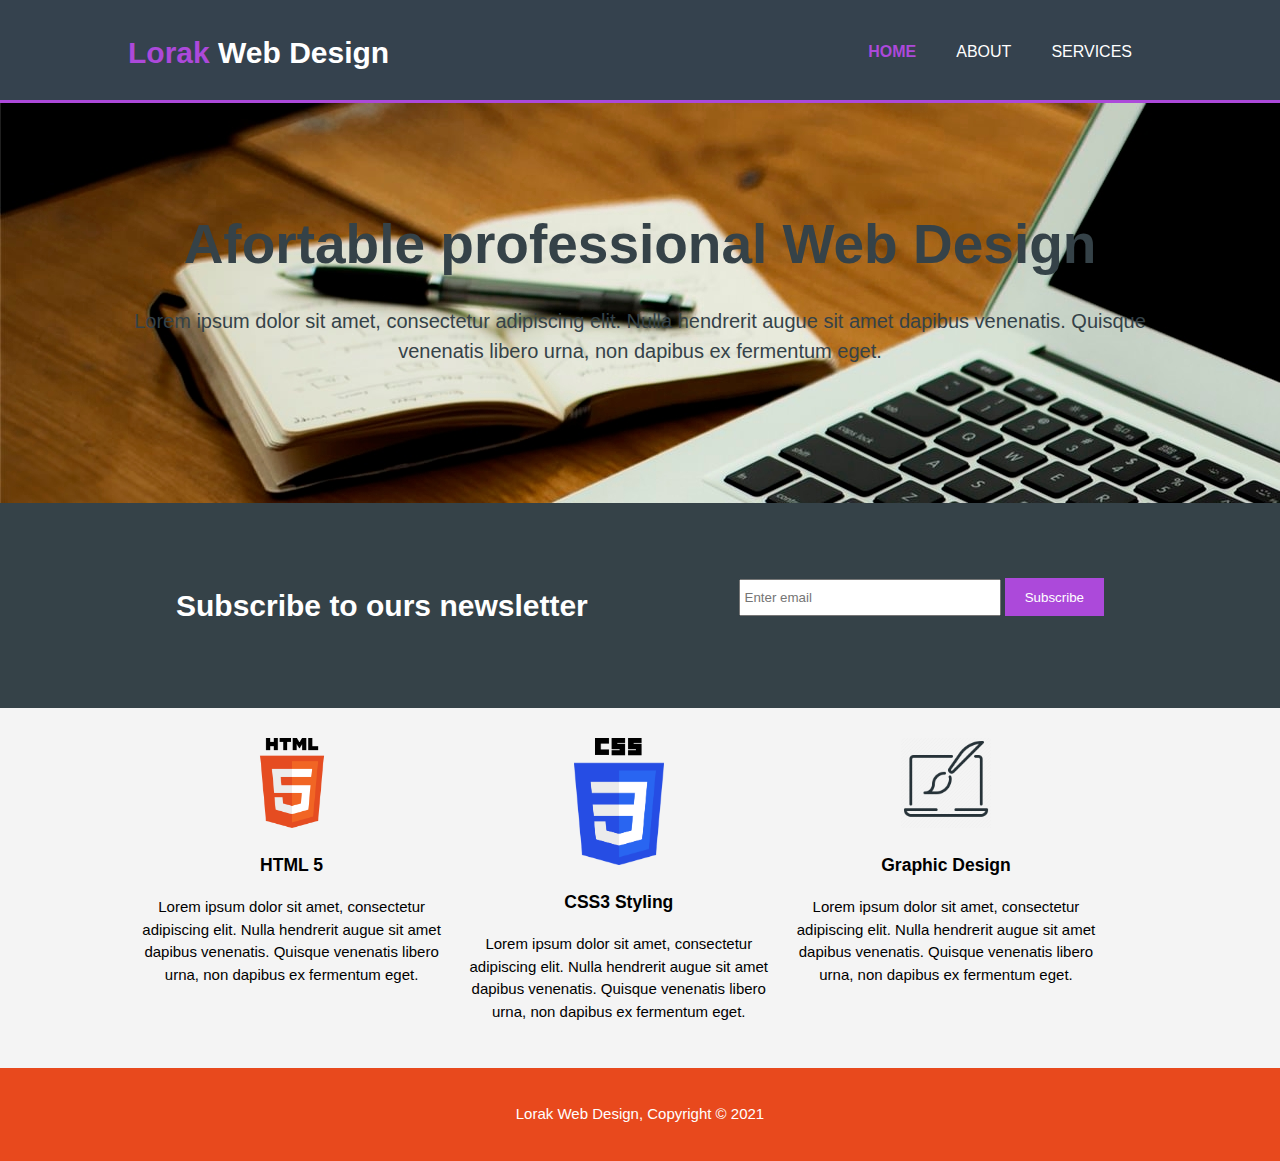
<file: index.html>
<!DOCTYPE html> 
<html>
    <head>
    
    <meta charset="utf-8">
    <meta name="viewport" content="width=device-width">

    <title> Lorak Web Design | Welcome </title>

    <link rel="stylesheet" href="./css/style.css">
    </head>
    <body>
        <header>
            <div class="container">
                <div id="branding">
                    <h1><span class="highlight"> Lorak </span> Web Design</h1>
                </div>
                <nav>
                    <ul>
                        <li class="current"><a href="index.html">Home</a></li>
                        <li><a href="about.html">About</a></li>
                        <li><a href="services.html">Services</a></li>
                    </ul>
                </nav>
            </div>
        </header>

        <section id="showcase">
            <div class="container">
                <h1>Afortable professional Web Design</h1>
                <p>Lorem ipsum dolor sit amet, consectetur adipiscing elit. Nulla hendrerit augue sit amet dapibus venenatis. Quisque venenatis libero urna, non dapibus ex fermentum eget.</p>
            </div>
        </section>
        
        <section id="newsletter">   
            <div class="container">
                <h1>Subscribe to ours newsletter</h1>
                <form>
                    <input type="email" placeholder="Enter email">
                    <button type="submit" class="button_1">Subscribe</button>
                </form>
            </div>
        </section>

        <section id="Boxes"> 
            <div class="container">
                <div class="box">
                    <img src="./img/logo.png" alt="">
                    <h3>HTML 5</h3>
                    <p>Lorem ipsum dolor sit amet, consectetur adipiscing elit. Nulla hendrerit augue sit amet dapibus venenatis. Quisque venenatis libero urna, non dapibus ex fermentum eget.</p>
                </div>
                <div class="box">
                    <img src="./img/logocss.png" alt="">
                    <h3>CSS3 Styling</h3>
                    <p>Lorem ipsum dolor sit amet, consectetur adipiscing elit. Nulla hendrerit augue sit amet dapibus venenatis. Quisque venenatis libero urna, non dapibus ex fermentum eget.</p>
                </div>
                <div class="box">
                    <img src="./img/logo3.png" alt="">
                    <h3>Graphic Design</h3>
                    <p>Lorem ipsum dolor sit amet, consectetur adipiscing elit. Nulla hendrerit augue sit amet dapibus venenatis. Quisque venenatis libero urna, non dapibus ex fermentum eget.</p>
                </div>
            </div>
        </section>

        <footer>
            <p>Lorak Web Design, Copyright &copy; 2021</p>
        </footer>
    </body>
</html>
</file>
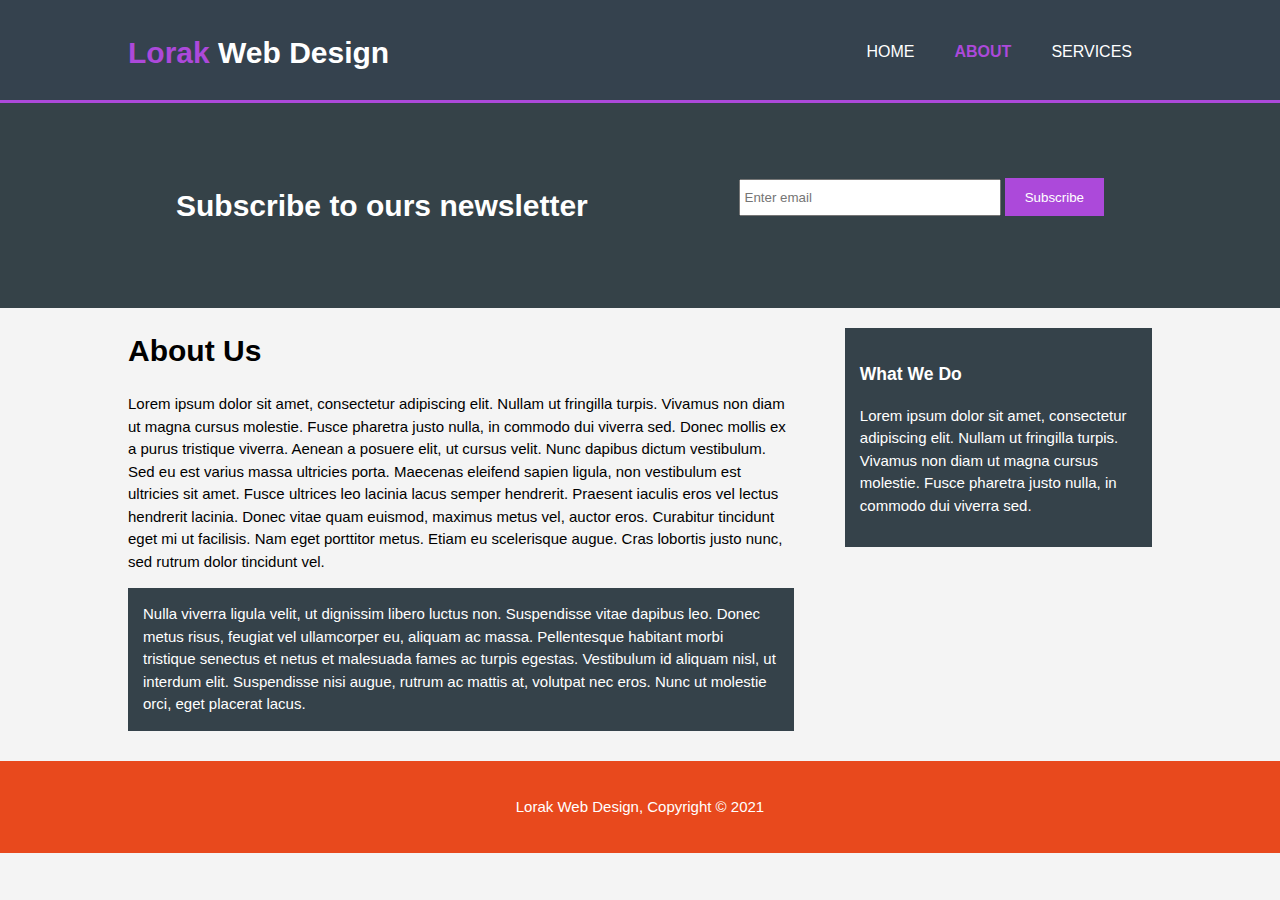
<file: about.html>
<!DOCTYPE html>
<html>

<head>

    <meta charset="utf-8">
    <meta name="viewport" content="width=device-width">

    <title> Lorak Web Design | About </title>
    <link rel="stylesheet" href="./css/style.css">
</head>

<body>
    <header>
        <div class="container">
            <div id="branding">
                <h1><span class="highlight"> Lorak </span> Web Design</h1>
            </div>
            <nav>
                <ul>
                    <li><a href="index.html">Home</a></li>
                    <li class="current"><a href="about.html">About</a></li>
                    <li><a href="services.html">Services</a></li>
                </ul>
            </nav>
        </div>
    </header>


    <section id="newsletter">
        <div class="container">
            <h1>Subscribe to ours newsletter</h1>
            <form>
                <input type="email" placeholder="Enter email">
                <button type="submit" class="button_1">Subscribe</button>
            </form>
        </div>
    </section>

    <section id="main">
        <div class="container">
            <article id="main-col">
                <h1 class="page-title"> About Us</h1>
                <p>
                    Lorem ipsum dolor sit amet, consectetur adipiscing elit. Nullam ut fringilla turpis. Vivamus non
                    diam ut magna cursus molestie. Fusce pharetra justo nulla, in commodo dui viverra sed. Donec mollis
                    ex a purus tristique viverra. Aenean a posuere elit, ut cursus velit. Nunc dapibus dictum
                    vestibulum. Sed eu est varius massa ultricies porta. Maecenas eleifend sapien ligula, non vestibulum
                    est ultricies sit amet. Fusce ultrices leo lacinia lacus semper hendrerit. Praesent iaculis eros vel
                    lectus hendrerit lacinia. Donec vitae quam euismod, maximus metus vel, auctor eros. Curabitur
                    tincidunt eget mi ut facilisis. Nam eget porttitor metus. Etiam eu scelerisque augue. Cras lobortis
                    justo nunc, sed rutrum dolor tincidunt vel.
                </p>
                <p class="dark">
                    Nulla viverra ligula velit, ut dignissim libero luctus non. Suspendisse vitae dapibus leo. Donec
                    metus risus, feugiat vel ullamcorper eu, aliquam ac massa. Pellentesque habitant morbi tristique
                    senectus et netus et malesuada fames ac turpis egestas. Vestibulum id aliquam nisl, ut interdum
                    elit. Suspendisse nisi augue, rutrum ac mattis at, volutpat nec eros. Nunc ut molestie orci, eget
                    placerat lacus.
                </p>
            </article>
            <aside id="sidebar">
                <div class="dark">
                    <h3> What We Do</h3>
                    <p>Lorem ipsum dolor sit amet, consectetur adipiscing elit. Nullam ut fringilla turpis. Vivamus non
                        diam ut magna cursus molestie. Fusce pharetra justo nulla, in commodo dui viverra sed. </p>
                </div>
            </aside>
        </div>
    </section>

    <footer>
        <p>Lorak Web Design, Copyright &copy; 2021</p>
    </footer>
</body>

</html>
</file>
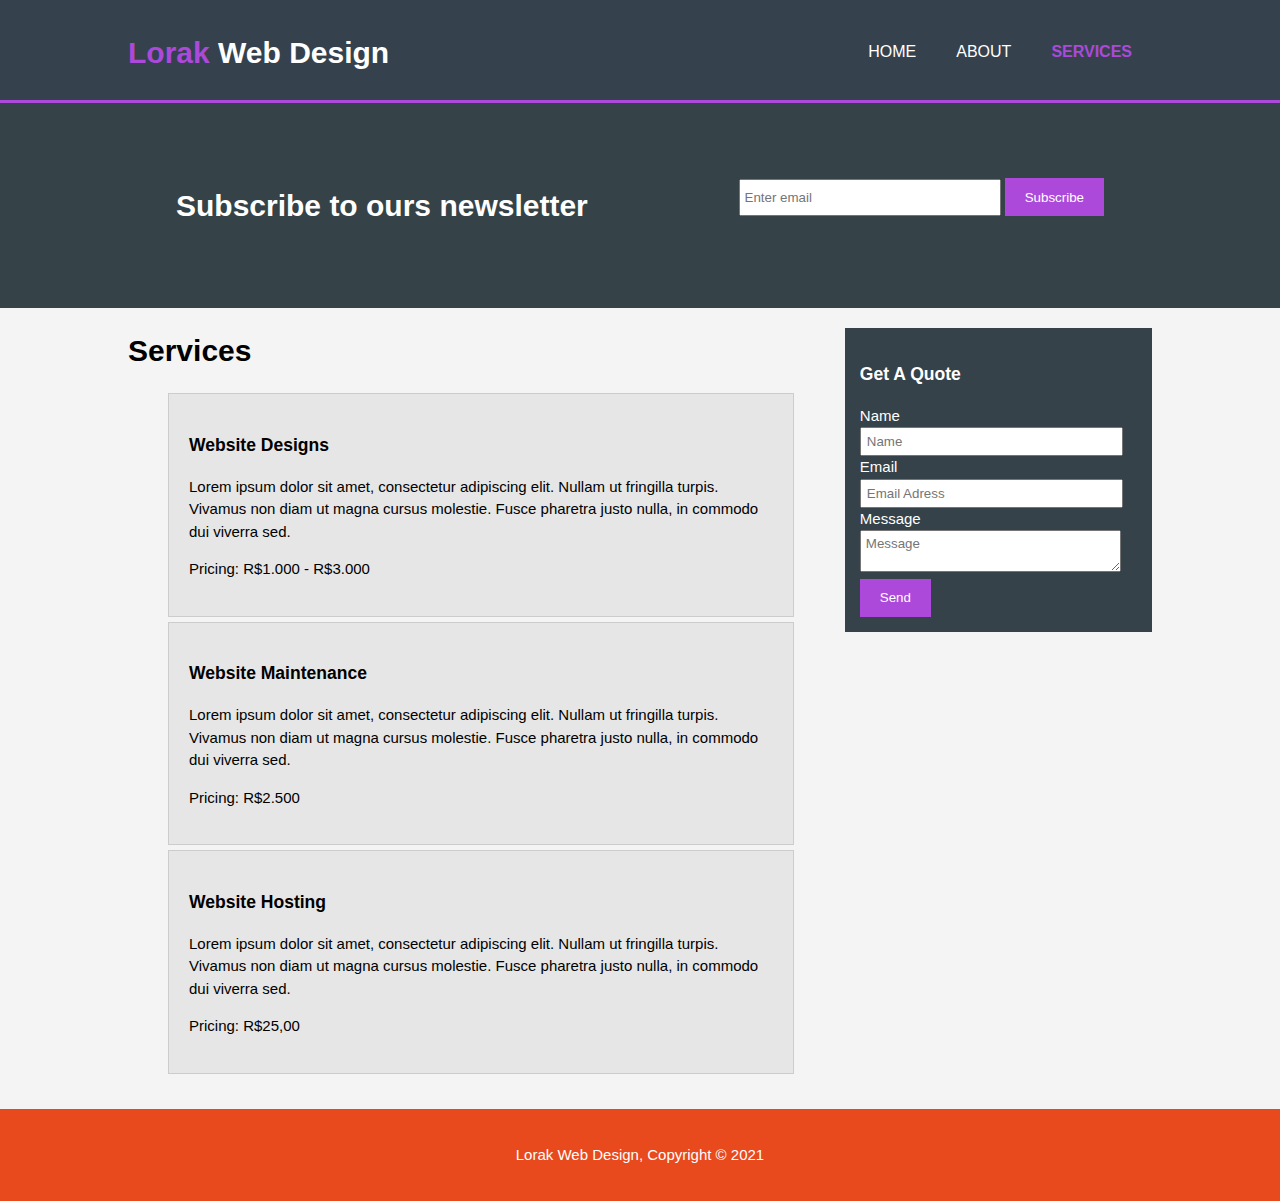
<file: services.html>
<!DOCTYPE html>
<html>

<head>

    <meta charset="utf-8">
    <meta name="viewport" content="width=device-width">

    <title> Lorak Web Design | Services </title>
    <link rel="stylesheet" href="./css/style.css">
</head>

<body>
    <header>
        <div class="container">
            <div id="branding">
                <h1><span class="highlight"> Lorak </span> Web Design</h1>
            </div>
            <nav>
                <ul>
                    <li><a href="index.html">Home</a></li>
                    <li><a href="about.html">About</a></li>
                    <li class="current"><a href="services.html">Services</a></li>
                </ul>
            </nav>
        </div>
    </header>


    <section id="newsletter">
        <div class="container">
            <h1>Subscribe to ours newsletter</h1>
            <form>
                <input type="email" placeholder="Enter email">
                <button type="submit" class="button_1">Subscribe</button>
            </form>
        </div>
    </section>

    <section id="main">
        <div class="container">
            <article id="main-col">
                <h1 class="page-title">Services </h1>
                <ul id="services">
                    <li>
                        <h3> Website Designs</h3>
                        <p> Lorem ipsum dolor sit amet, consectetur adipiscing elit. Nullam ut fringilla turpis. Vivamus
                            non diam ut magna cursus molestie. Fusce pharetra justo nulla, in commodo dui viverra sed.
                        </p>
                        <p>Pricing: R$1.000 - R$3.000</p>
                    </li>
                    <li>
                        <h3> Website Maintenance</h3>
                        <p> Lorem ipsum dolor sit amet, consectetur adipiscing elit. Nullam ut fringilla turpis. Vivamus
                            non diam ut magna cursus molestie. Fusce pharetra justo nulla, in commodo dui viverra sed.
                        </p>
                        <p>Pricing: R$2.500</p>
                    </li>
                    <li>
                        <h3> Website Hosting</h3>
                        <p> Lorem ipsum dolor sit amet, consectetur adipiscing elit. Nullam ut fringilla turpis. Vivamus
                            non diam ut magna cursus molestie. Fusce pharetra justo nulla, in commodo dui viverra sed.
                        </p>
                        <p>Pricing: R$25,00</p>
                    </li>
                </ul>
            </article>
            <aside id="sidebar">
                <div class="dark">
                    <h3> Get A Quote</h3>
                    <form class="quote">
                        <div>
                            <label>Name</label><br>
                            <input type="text" placeholder="Name">
                        </div>
                        <div>
                            <label>Email</label><br>
                            <input type="text" placeholder="Email Adress">
                        </div>
                        <div>
                            <label>Message</label><br>
                            <textarea placeholder="Message"></textarea>
                        </div>
                        <button class="button_1" type="submit">Send</button>
                    </form>
                </div>
            </aside>
        </div>
    </section>

    <footer>
        <p>Lorak Web Design, Copyright &copy; 2021</p>
    </footer>
</body>

</html>
</file>
<file: css/style.css>
body{
    font-family: Arial, Helvetica, sans-serif;
    font-size: 15px;
    line-height: 1.5;
    padding: 0;
    margin: 0;
    background-color: #f4f4f4;
}

/* Global */
.container{
    width: 80%;
    margin: auto;
    overflow: hidden;
}

.button_1{
    height: 38px;
    background: #ac49da;
    border: 0;
    padding-left: 20px;
    padding-right: 20px;
    color: #ffffff;
    cursor: pointer;
}

.dark{
    padding: 15px;
    background: #35424a;
    color: white;
    margin-top: 10px;
    margin-bottom: 10px;
}

/*header */

header{
    background-color: #35424e;
    color: #ffffff;
    padding-top: 30px;
    min-height: 70px;
    border-bottom: #ac49da 3px solid;
}

header a{
    color: white;
    text-decoration: none;
    text-transform: uppercase;
    font-size: 16px;
}  

header ul{
    margin: 0;
    padding: 0;
}

header li{
    float: left;
    display: inline;
    padding: 0 20px 0 20px;
}

header #branding{
    float: left;
}

header #branding h1{
    margin: 0;
}

header nav{
    float: right;
    margin-top: 10px;
}

header .highlight, header .current a{
    color: #ac49da;
    font-weight: bold;

}

header a:hover{
    color: cccccc;
    font-weight: bold;
}

/* showcase */

#showcase{
    min-height: 400px;
    background: url('../img/showcase.jpg') no-repeat 0 -400px;
    text-align: center;
    color:#354248;
}


#showcase h1{
    margin-top: 100px;
    font-size: 55px;
    margin-bottom: 10px;
}

#showcase p{
    font-size: 20px;
}

/* Newsletter */

#newsletter {
    padding: 60px;
    color: white;
    background: #354248;
}

#newsletter h1{
    float: left;

}
 
#newsletter form{
    float: right;
    margin-top: 15px;
}


#newsletter input[type="email"]{
    padding: 4px;
    height: 25px;
    width: 250px;
}


/* boxes */

#Boxes{
    margin-top: 20px;
}

#Boxes .box{
    float:left;
    width:30%;
    text-align: center;
    padding: 10px;
}

#Boxes .box img{
    width: 90px;
}


/* SIDE BAR */

#sidebar .quote input, #sidebar .quote textarea{
    width: 90%;
    padding: 5px;
    font-family: Arial, Helvetica, sans-serif;
}

#sidebar{
    float: right;
    width: 30%;
    margin-top: 10px;
}

#main-col{
    float:left;
    width: 65%;
}

/* Services */

#services li{
    list-style: none;
    padding: 20px;
    border: #cccccc solid 1px;
    margin-bottom: 5px;
    background: #e6e6e6;
}

footer{
    padding: 20px;
    margin-top: 20px;
    color: #ffffff;
    background-color: #e8491d;
    text-align: center;
}



@media(max-width: 768px){
    header #branding,
    header nav,
    header nav li,
    #newsletter h1,
    #newsletter form,
    #Boxes .box,
    #main-col,
    #sidebar{
        float:none;
        text-align: center;
        width: 100%;
    }   

    header{
        padding-bottom: 20px;
    }

    #showcase h1{
        margin-top: 40px;
    }

    #newsletter .button_1, .quote button{
        display: block;
        width: 100%;
    }

    #newsletter form input[type="email"], .quote input, .quote textarea{
        width: 100%;
        margin-bottom: 5px;
    }


}
</file>
